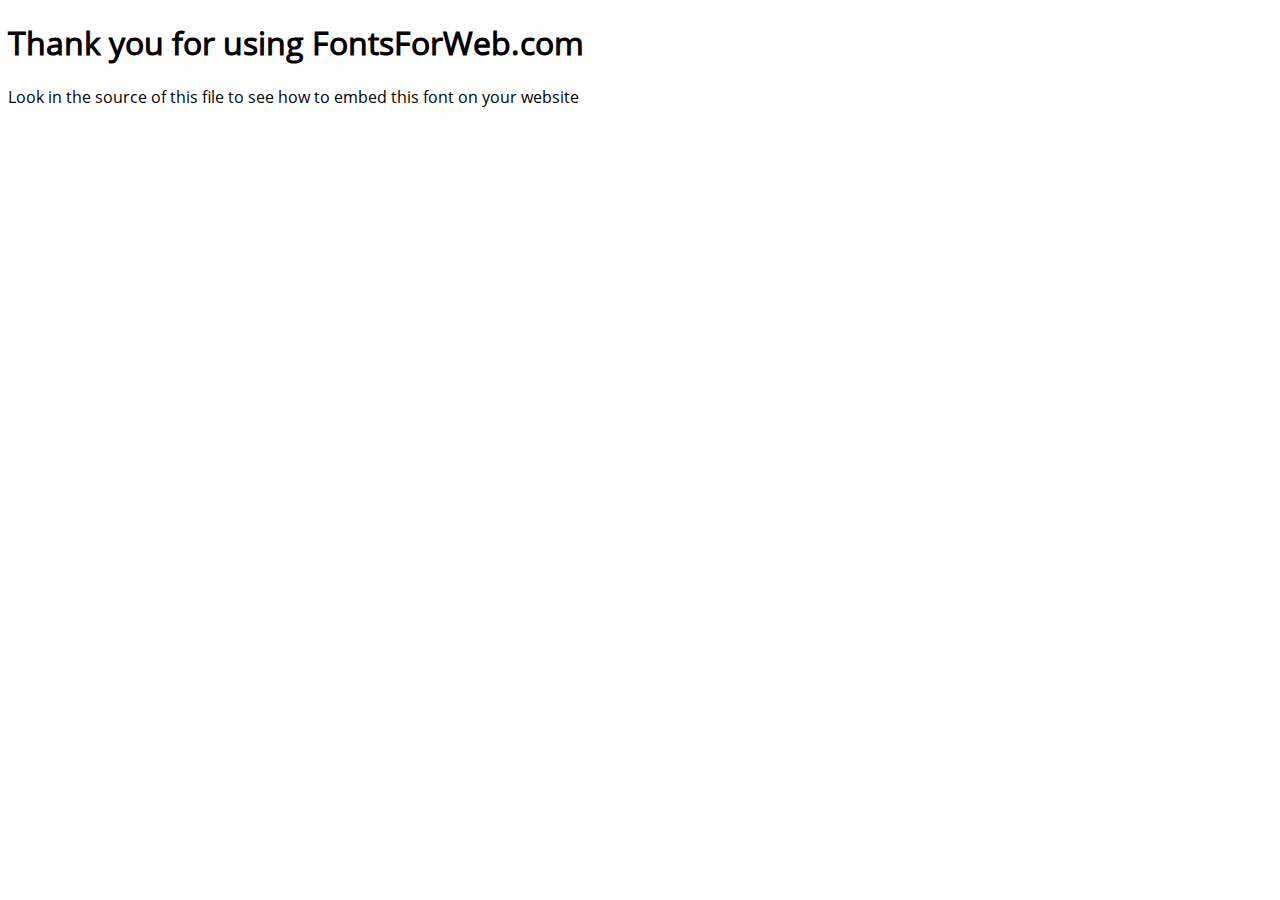
<file: www/font/opensans/index.html>
<!DOCTYPE html>
<html class="no-js">
    <head>
        <meta charset="utf-8">
        <meta http-equiv="X-UA-Compatible" content="IE=11">
        <title> web font from FontsForWeb.com</title>
        <meta name="description" content="">
        <meta name="viewport" content="width=device-width, initial-scale=1">
        <link rel="stylesheet" href="font.css">
        <style type="text/css">
		/* when @font-face is defined(it is in font.css) you can add the font to any rule by using font-family */
		h1 {
			font-family: 'OpenSansRegular';
		}
		</style>
    </head>
    <body>
    	<h1>Thank you for using FontsForWeb.com</h1>
        <p class="fontsforweb_fontid_55235">Look in the source of this file to see how to embed this font on your website</p>
    </body>
</html>
</file>
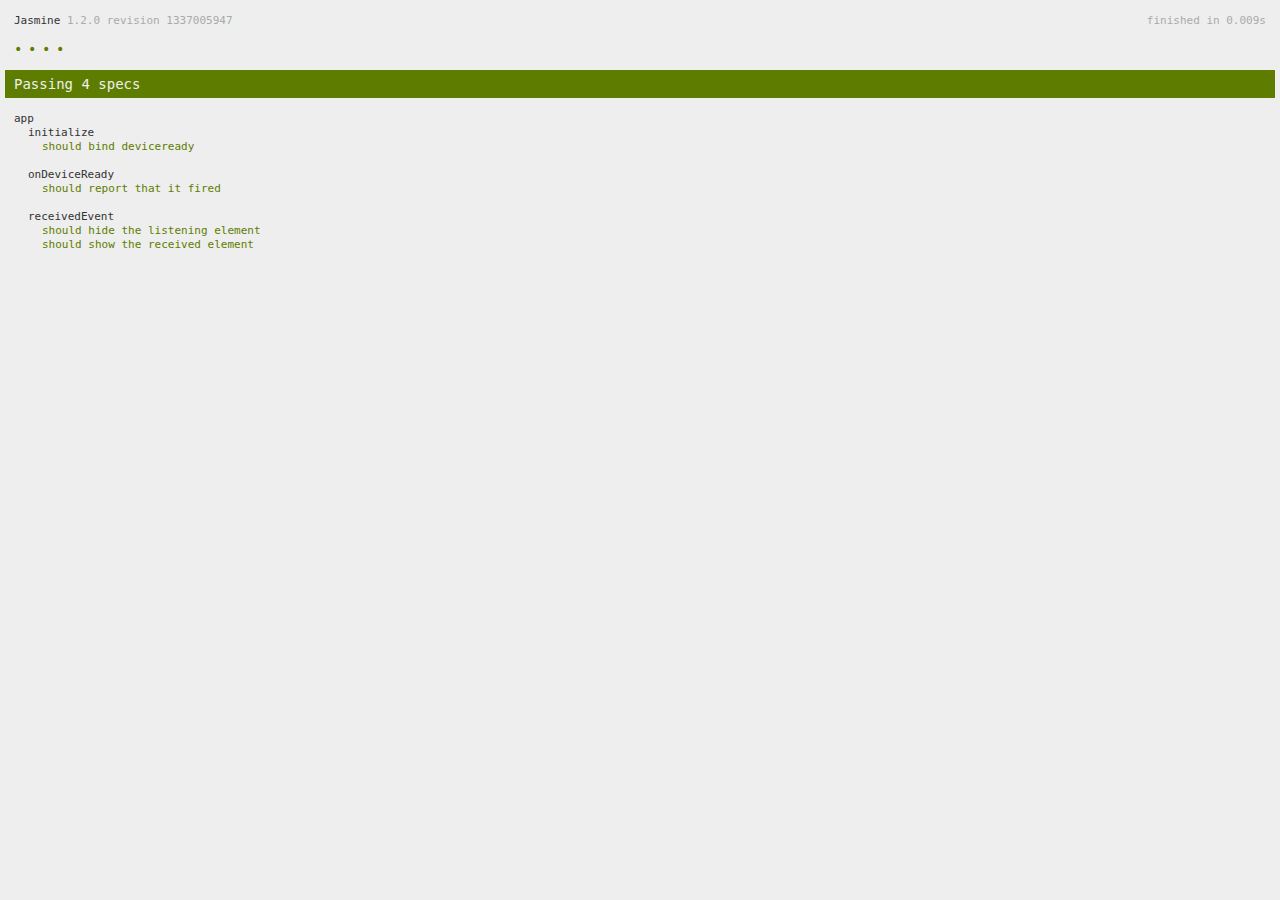
<file: www/spec.html>
<!DOCTYPE html>
<!--
    Licensed to the Apache Software Foundation (ASF) under one
    or more contributor license agreements.  See the NOTICE file
    distributed with this work for additional information
    regarding copyright ownership.  The ASF licenses this file
    to you under the Apache License, Version 2.0 (the
    "License"); you may not use this file except in compliance
    with the License.  You may obtain a copy of the License at

    http://www.apache.org/licenses/LICENSE-2.0

    Unless required by applicable law or agreed to in writing,
    software distributed under the License is distributed on an
    "AS IS" BASIS, WITHOUT WARRANTIES OR CONDITIONS OF ANY
     KIND, either express or implied.  See the License for the
    specific language governing permissions and limitations
    under the License.
-->
<html>
    <head>
        <title>Jasmine Spec Runner</title>

        <!-- jasmine source -->
        <link rel="shortcut icon" type="image/png" href="spec/lib/jasmine-1.2.0/jasmine_favicon.png">
        <link rel="stylesheet" type="text/css" href="spec/lib/jasmine-1.2.0/jasmine.css">
        <script type="text/javascript" src="spec/lib/jasmine-1.2.0/jasmine.js"></script>
        <script type="text/javascript" src="spec/lib/jasmine-1.2.0/jasmine-html.js"></script>

        <!-- include source files here... -->
        <script type="text/javascript" src="js/index.js"></script>

        <!-- include spec files here... -->
        <script type="text/javascript" src="spec/helper.js"></script>
        <script type="text/javascript" src="spec/index.js"></script>

        <script type="text/javascript">
            (function() {
                var jasmineEnv = jasmine.getEnv();
                jasmineEnv.updateInterval = 1000;

                var htmlReporter = new jasmine.HtmlReporter();

                jasmineEnv.addReporter(htmlReporter);

                jasmineEnv.specFilter = function(spec) {
                    return htmlReporter.specFilter(spec);
                };

                var currentWindowOnload = window.onload;

                window.onload = function() {
                    if (currentWindowOnload) {
                        currentWindowOnload();
                    }
                    execJasmine();
                };

                function execJasmine() {
                    jasmineEnv.execute();
                }
            })();
        </script>
    </head>
    <body>
        <div id="stage" style="display:none;"></div>
    </body>
</html>
</file>
<file: www/font/opensans/font.css>
@font-face {
	font-family: 'OpenSansRegular';
	src: url('./OpenSansRegular.eot');
	src: local('OpenSansRegular'), url('./OpenSansRegular.woff') format('woff'), url('./OpenSansRegular.ttf') format('truetype');
}
/* use this class to attach this font to any element i.e. <p class="fontsforweb_fontid_55235">Text with this font applied</p> */
.fontsforweb_fontid_55235 {
	font-family: 'OpenSansRegular' !important;
}

/* Font downloaded from FontsForWeb.com */
</file>
<file: www/spec/lib/jasmine-1.2.0/jasmine.css>
body { background-color: #eeeeee; padding: 0; margin: 5px; overflow-y: scroll; }

#HTMLReporter { font-size: 11px; font-family: Monaco, "Lucida Console", monospace; line-height: 14px; color: #333333; }
#HTMLReporter a { text-decoration: none; }
#HTMLReporter a:hover { text-decoration: underline; }
#HTMLReporter p, #HTMLReporter h1, #HTMLReporter h2, #HTMLReporter h3, #HTMLReporter h4, #HTMLReporter h5, #HTMLReporter h6 { margin: 0; line-height: 14px; }
#HTMLReporter .banner, #HTMLReporter .symbolSummary, #HTMLReporter .summary, #HTMLReporter .resultMessage, #HTMLReporter .specDetail .description, #HTMLReporter .alert .bar, #HTMLReporter .stackTrace { padding-left: 9px; padding-right: 9px; }
#HTMLReporter #jasmine_content { position: fixed; right: 100%; }
#HTMLReporter .version { color: #aaaaaa; }
#HTMLReporter .banner { margin-top: 14px; }
#HTMLReporter .duration { color: #aaaaaa; float: right; }
#HTMLReporter .symbolSummary { overflow: hidden; *zoom: 1; margin: 14px 0; }
#HTMLReporter .symbolSummary li { display: block; float: left; height: 7px; width: 14px; margin-bottom: 7px; font-size: 16px; }
#HTMLReporter .symbolSummary li.passed { font-size: 14px; }
#HTMLReporter .symbolSummary li.passed:before { color: #5e7d00; content: "\02022"; }
#HTMLReporter .symbolSummary li.failed { line-height: 9px; }
#HTMLReporter .symbolSummary li.failed:before { color: #b03911; content: "x"; font-weight: bold; margin-left: -1px; }
#HTMLReporter .symbolSummary li.skipped { font-size: 14px; }
#HTMLReporter .symbolSummary li.skipped:before { color: #bababa; content: "\02022"; }
#HTMLReporter .symbolSummary li.pending { line-height: 11px; }
#HTMLReporter .symbolSummary li.pending:before { color: #aaaaaa; content: "-"; }
#HTMLReporter .bar { line-height: 28px; font-size: 14px; display: block; color: #eee; }
#HTMLReporter .runningAlert { background-color: #666666; }
#HTMLReporter .skippedAlert { background-color: #aaaaaa; }
#HTMLReporter .skippedAlert:first-child { background-color: #333333; }
#HTMLReporter .skippedAlert:hover { text-decoration: none; color: white; text-decoration: underline; }
#HTMLReporter .passingAlert { background-color: #a6b779; }
#HTMLReporter .passingAlert:first-child { background-color: #5e7d00; }
#HTMLReporter .failingAlert { background-color: #cf867e; }
#HTMLReporter .failingAlert:first-child { background-color: #b03911; }
#HTMLReporter .results { margin-top: 14px; }
#HTMLReporter #details { display: none; }
#HTMLReporter .resultsMenu, #HTMLReporter .resultsMenu a { background-color: #fff; color: #333333; }
#HTMLReporter.showDetails .summaryMenuItem { font-weight: normal; text-decoration: inherit; }
#HTMLReporter.showDetails .summaryMenuItem:hover { text-decoration: underline; }
#HTMLReporter.showDetails .detailsMenuItem { font-weight: bold; text-decoration: underline; }
#HTMLReporter.showDetails .summary { display: none; }
#HTMLReporter.showDetails #details { display: block; }
#HTMLReporter .summaryMenuItem { font-weight: bold; text-decoration: underline; }
#HTMLReporter .summary { margin-top: 14px; }
#HTMLReporter .summary .suite .suite, #HTMLReporter .summary .specSummary { margin-left: 14px; }
#HTMLReporter .summary .specSummary.passed a { color: #5e7d00; }
#HTMLReporter .summary .specSummary.failed a { color: #b03911; }
#HTMLReporter .description + .suite { margin-top: 0; }
#HTMLReporter .suite { margin-top: 14px; }
#HTMLReporter .suite a { color: #333333; }
#HTMLReporter #details .specDetail { margin-bottom: 28px; }
#HTMLReporter #details .specDetail .description { display: block; color: white; background-color: #b03911; }
#HTMLReporter .resultMessage { padding-top: 14px; color: #333333; }
#HTMLReporter .resultMessage span.result { display: block; }
#HTMLReporter .stackTrace { margin: 5px 0 0 0; max-height: 224px; overflow: auto; line-height: 18px; color: #666666; border: 1px solid #ddd; background: white; white-space: pre; }

#TrivialReporter { padding: 8px 13px; position: absolute; top: 0; bottom: 0; left: 0; right: 0; overflow-y: scroll; background-color: white; font-family: "Helvetica Neue Light", "Lucida Grande", "Calibri", "Arial", sans-serif; /*.resultMessage {*/ /*white-space: pre;*/ /*}*/ }
#TrivialReporter a:visited, #TrivialReporter a { color: #303; }
#TrivialReporter a:hover, #TrivialReporter a:active { color: blue; }
#TrivialReporter .run_spec { float: right; padding-right: 5px; font-size: .8em; text-decoration: none; }
#TrivialReporter .banner { color: #303; background-color: #fef; padding: 5px; }
#TrivialReporter .logo { float: left; font-size: 1.1em; padding-left: 5px; }
#TrivialReporter .logo .version { font-size: .6em; padding-left: 1em; }
#TrivialReporter .runner.running { background-color: yellow; }
#TrivialReporter .options { text-align: right; font-size: .8em; }
#TrivialReporter .suite { border: 1px outset gray; margin: 5px 0; padding-left: 1em; }
#TrivialReporter .suite .suite { margin: 5px; }
#TrivialReporter .suite.passed { background-color: #dfd; }
#TrivialReporter .suite.failed { background-color: #fdd; }
#TrivialReporter .spec { margin: 5px; padding-left: 1em; clear: both; }
#TrivialReporter .spec.failed, #TrivialReporter .spec.passed, #TrivialReporter .spec.skipped { padding-bottom: 5px; border: 1px solid gray; }
#TrivialReporter .spec.failed { background-color: #fbb; border-color: red; }
#TrivialReporter .spec.passed { background-color: #bfb; border-color: green; }
#TrivialReporter .spec.skipped { background-color: #bbb; }
#TrivialReporter .messages { border-left: 1px dashed gray; padding-left: 1em; padding-right: 1em; }
#TrivialReporter .passed { background-color: #cfc; display: none; }
#TrivialReporter .failed { background-color: #fbb; }
#TrivialReporter .skipped { color: #777; background-color: #eee; display: none; }
#TrivialReporter .resultMessage span.result { display: block; line-height: 2em; color: black; }
#TrivialReporter .resultMessage .mismatch { color: black; }
#TrivialReporter .stackTrace { white-space: pre; font-size: .8em; margin-left: 10px; max-height: 5em; overflow: auto; border: 1px inset red; padding: 1em; background: #eef; }
#TrivialReporter .finished-at { padding-left: 1em; font-size: .6em; }
#TrivialReporter.show-passed .passed, #TrivialReporter.show-skipped .skipped { display: block; }
#TrivialReporter #jasmine_content { position: fixed; right: 100%; }
#TrivialReporter .runner { border: 1px solid gray; display: block; margin: 5px 0; padding: 2px 0 2px 10px; }
</file>
